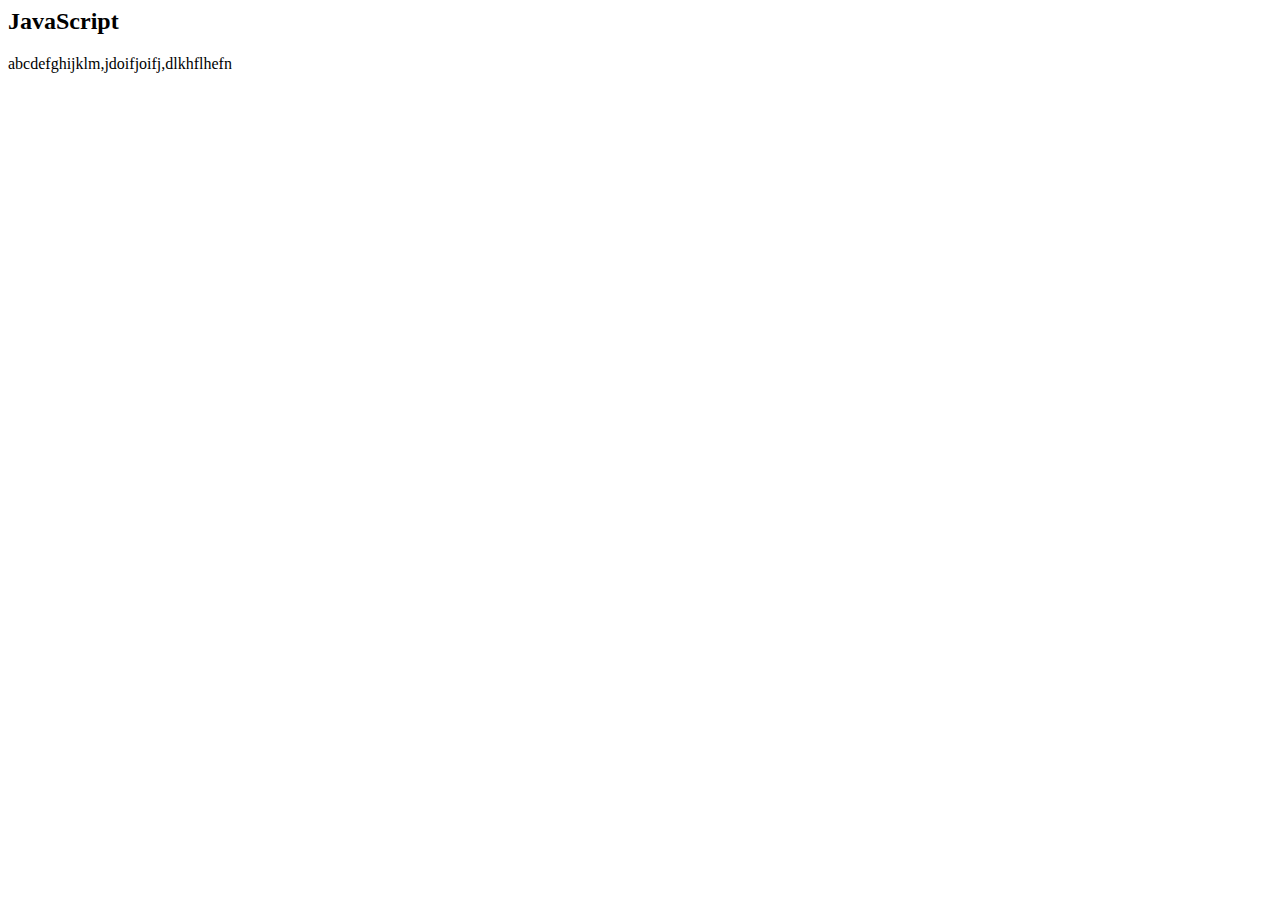
<file: javascript/number.html>
<html>
	<head>
		<title>Listing Add</title>
	</head>
	<body>

		<h2>JavaScript </h2>
<p id="demo"></p>
		<script>
			var txt = ["abcdefghijklm","jdoifjoifj","dlkhflhefn"];
			// var sln = txt.toString();
			document.getElementById('demo').innerHTML = txt;
		</script>
	</body>
</html>
</file>
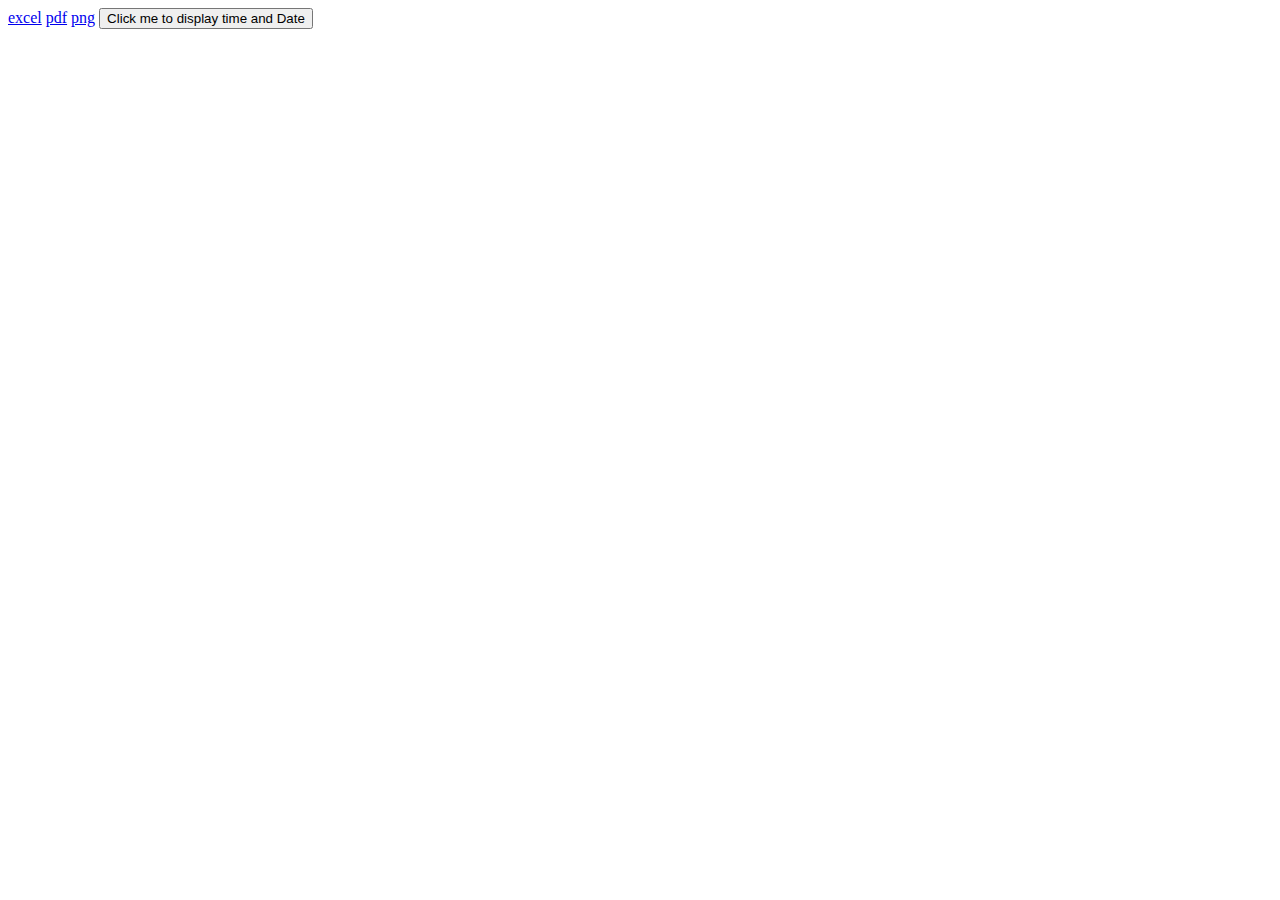
<file: javascript/test.html>
<!DOCTYPE html>
<html lang="en" dir="ltr">
  <head>
    <meta charset="utf-8">
    <title></title>
  </head>
  <body>
    <a href="RING AND MSPT.XLSX" download="RING AND MSPT.XLSX">excel</a>
    <a href="Shivani 0101.pdf" download="Shivani 0101.pdf">pdf</a>
    <a href="Untitled5.png" download="Untitled5.png">png</a>
    <button type="button" onclick="functionName();" name="button">Click me to display time and Date</button>
    <p id="demo"></p>
    <script>
    function functionName() {
        document.getElementById('demo').innerHTML = Date();
    }
    </script>
  </body>
</html>
</file>
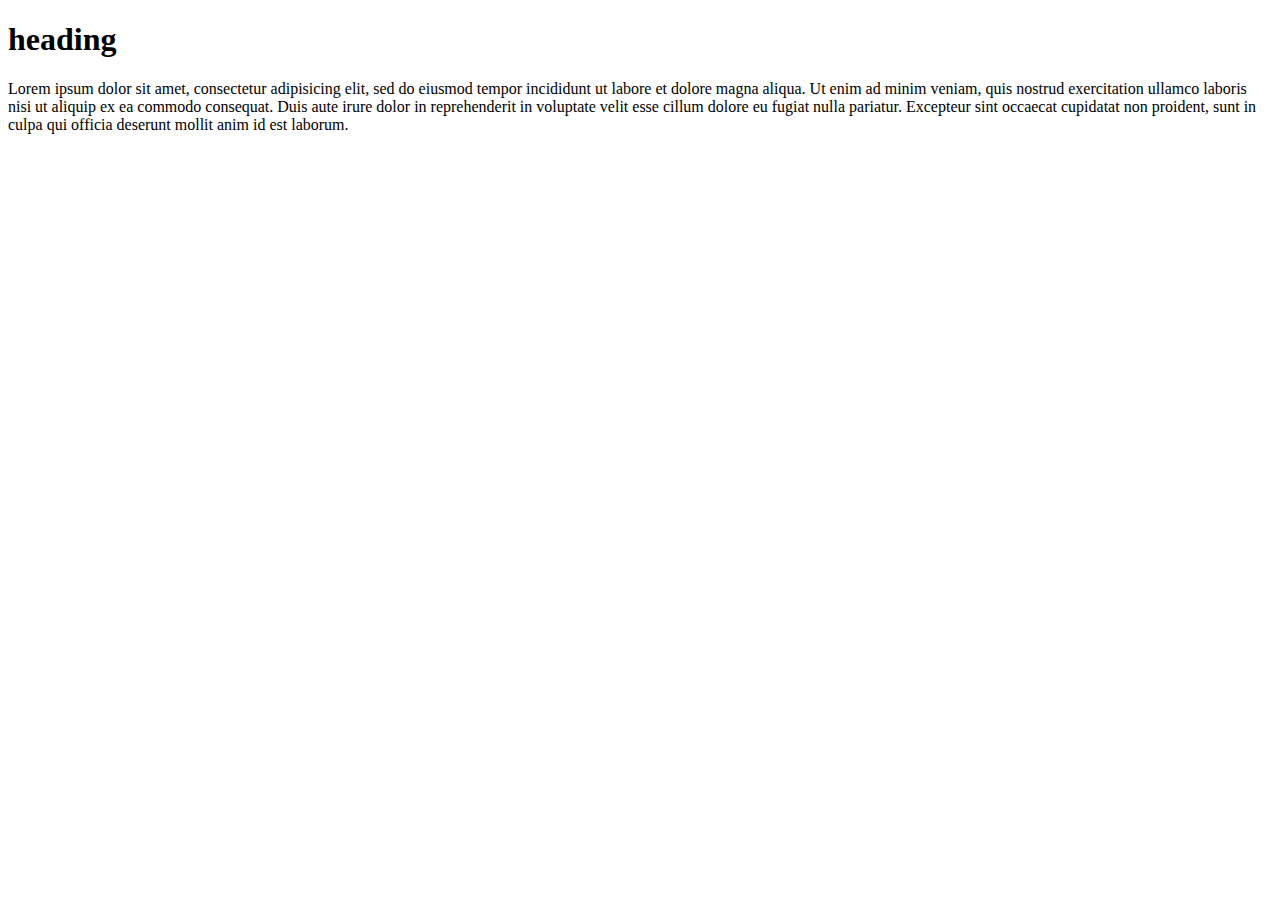
<file: TDF-Vashi/java-onload.html>
<!DOCTYPE html>
<html>
<head>
	<title></title>

	<style>
		#content{
			display: none;
		}
	</style>
</head>
<body>
	<div id="loader">
		<img src="img/loader.gif">
	</div>
<div id="content">
	<h1>heading</h1>
<p> Lorem ipsum dolor sit amet, consectetur adipisicing elit, sed do eiusmod
tempor incididunt ut labore et dolore magna aliqua. Ut enim ad minim veniam,
quis nostrud exercitation ullamco laboris nisi ut aliquip ex ea commodo
consequat. Duis aute irure dolor in reprehenderit in voluptate velit esse
cillum dolore eu fugiat nulla pariatur. Excepteur sint occaecat cupidatat non
proident, sunt in culpa qui officia deserunt mollit anim id est laborum.</p>
</div>

<script>
	window.onload=function loader() {
		document.getElementById('loader').style.display = "none";
		document.getElementById('content').style.display = "block";
	}
</script>
</body>
</html>
</file>
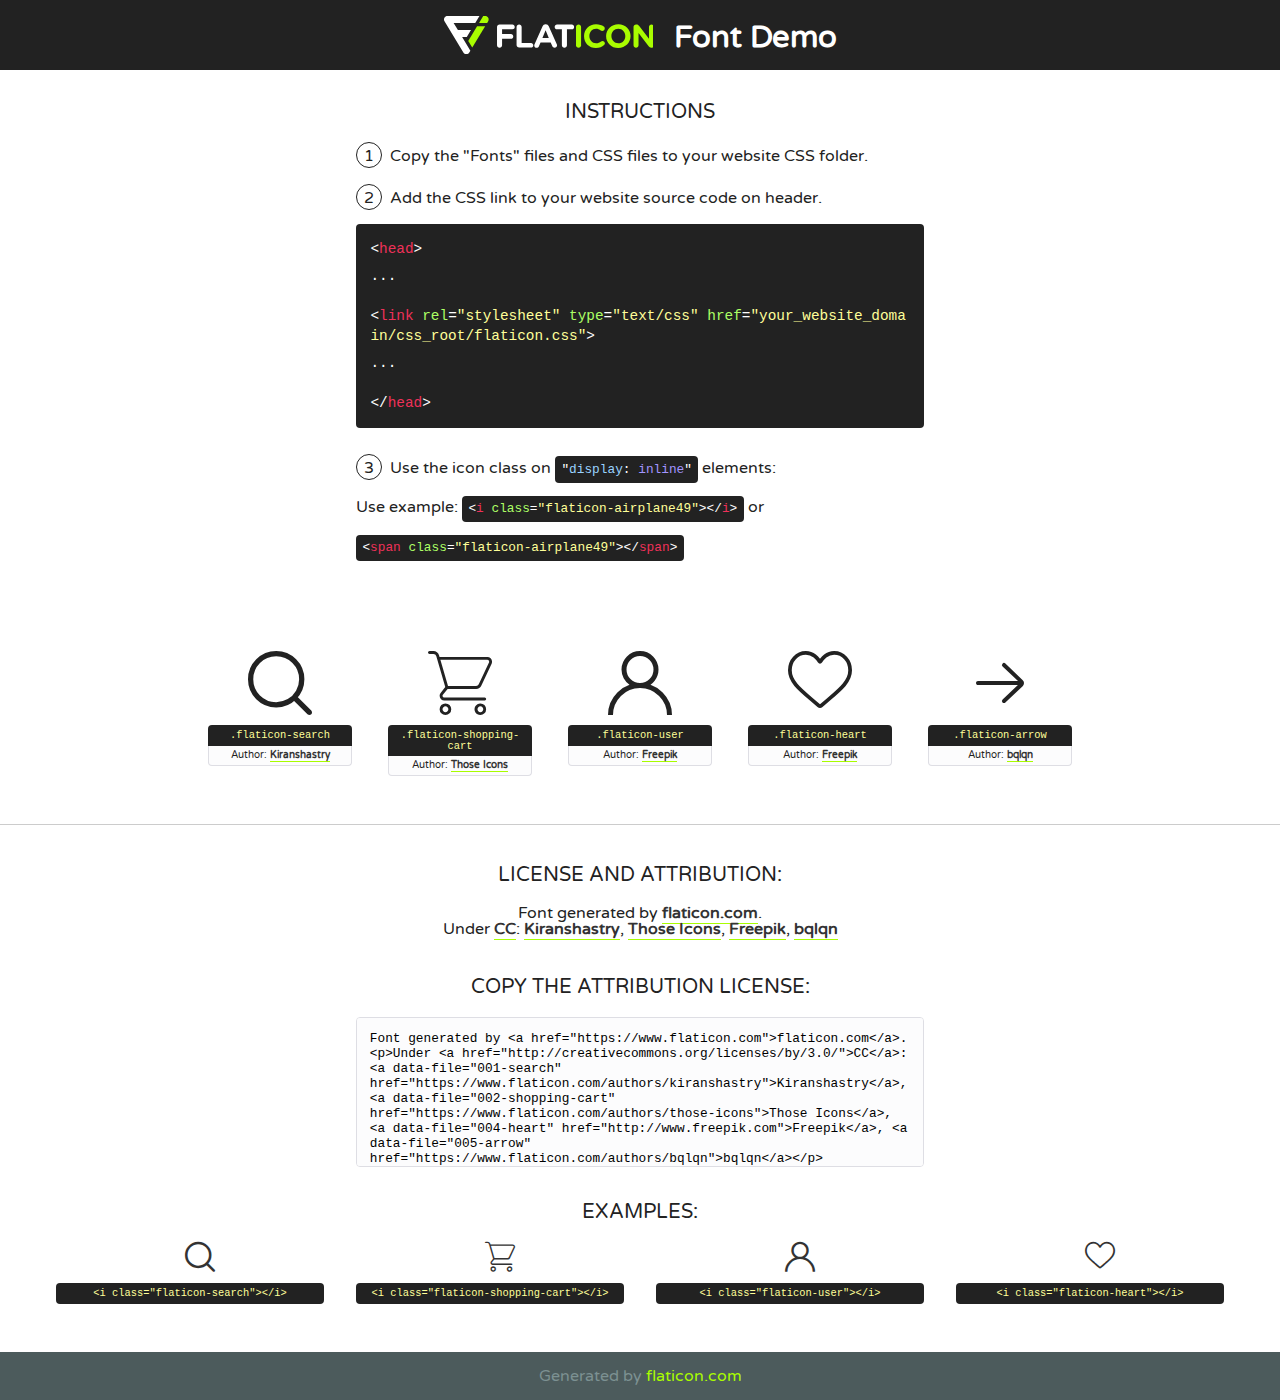
<file: TDF-Vashi/fonts/flaticon.html>
<!DOCTYPE html>
<!--
  Flaticon icon font: Flaticon
  Creation date: 19/04/2020 06:48
-->
<html>
<!DOCTYPE html>
<html>

<head>
    <title>Flaticon WebFont</title>
    <link href="http://fonts.googleapis.com/css?family=Varela+Round" rel="stylesheet" type="text/css" />
    <link rel="stylesheet" type="text/css" href="flaticon.css">
    <meta charset="UTF-8">
    <style>
    html, body, div, span, applet, object, iframe,
    h1, h2, h3, h4, h5, h6, p, blockquote, pre,
    a, abbr, acronym, address, big, cite, code,
    del, dfn, em, img, ins, kbd, q, s, samp,
    small, strike, strong, sub, sup, tt, var,
    b, u, i, center,
    dl, dt, dd, ol, ul, li,
    fieldset, form, label, legend,
    table, caption, tbody, tfoot, thead, tr, th, td,
    article, aside, canvas, details, embed, 
    figure, figcaption, footer, header, hgroup, 
    menu, nav, output, ruby, section, summary,
    time, mark, audio, video {
        margin: 0;
        padding: 0;
        border: 0;
        font-size: 100%;
        font: inherit;
        vertical-align: baseline;
    }
    /* HTML5 display-role reset for older browsers */
    article, aside, details, figcaption, figure, 
    footer, header, hgroup, menu, nav, section {
        display: block;
    }
    body {
        line-height: 1;
    }
    ol, ul {
        list-style: none;
    }
    blockquote, q {
        quotes: none;
    }
    blockquote:before, blockquote:after,
    q:before, q:after {
        content: '';
        content: none;
    }
    table {
        border-collapse: collapse;
        border-spacing: 0;
    }
    body {
        font-family: 'Varela Round', Helvetica, Arial, sans-serif;
        font-size: 16px;
        color: #222;
    }
    a {
        color: #333;
        border-bottom: 1px solid #a9fd00;
        font-weight: bold;
        text-decoration: none;
    }
    * {
        -moz-box-sizing: border-box;
        -webkit-box-sizing: border-box;
        box-sizing: border-box;
        margin: 0;
        padding: 0;
    }
    [class^="flaticon-"]:before, [class*=" flaticon-"]:before, [class^="flaticon-"]:after, [class*=" flaticon-"]:after {
        font-family: Flaticon;
        font-size: 30px;
        font-style: normal;
        margin-left: 20px;
        color: #333;
    }
    .wrapper {
        max-width: 600px;
        margin: auto;
        padding: 0 1em;
    }
    .title {
        font-size: 1.25em;
        text-align: center;
        margin-bottom: 1em;
        text-transform: uppercase;
    }
    header {
        text-align: center;
        background-color: #222;
        color: #fff;
        padding: 1em;
    }
    header .logo {
        width: 210px;
        height: 38px;
        display: inline-block;
        vertical-align: middle;
        margin-right: 1em;
        border: none;
    }
    header strong {
        font-size: 1.95em;
        font-weight: bold;
        vertical-align: middle;
        margin-top: 5px;
        display: inline-block;
    }
    .demo {
        margin: 2em auto;
        line-height: 1.25em;
    }
    .demo ul li {
        margin-bottom: 1em;
    }
    .demo ul li .num {
        color: #222;
        border-radius: 20px;
        display: inline-block;
        width: 26px;
        padding: 3px;
        height: 26px;
        text-align: center;
        margin-right: 0.5em;
        border: 1px solid #222;
    }
    .demo ul li code {
        background-color: #222;
        border-radius: 4px;
        padding: 0.25em 0.5em;
        display: inline-block;
        color: #fff;
        font-family: Consolas,Monaco,Lucida Console,Liberation Mono,DejaVu Sans Mono,Bitstream Vera Sans Mono,Courier New, monospace;
        font-weight: lighter;
        margin-top: 1em;
        font-size: 0.8em;
        word-break: break-all;
    }
    .demo ul li code.big {
        padding: 1em;
        font-size: 0.9em;
    }
    .demo ul li code .red {
        color: #EF3159;
    }
    .demo ul li code .green {
        color: #ACFF65;
    }
    .demo ul li code .yellow {
        color: #FFFF99;
    }
    .demo ul li code .blue {
        color: #99D3FF;
    }
    .demo ul li code .purple {
        color: #A295FF;
    }
    .demo ul li code .dots {
        margin-top: 0.5em;
        display: block;
    }
    #glyphs {
        border-bottom: 1px solid #ccc;
        padding: 2em 0;
        text-align: center;
    }
    .glyph {
        display: inline-block;
        width: 9em;
        margin: 1em;
        text-align: center;
        vertical-align: top;
        background: #FFF;
    }
    .glyph .glyph-icon {
        padding: 10px;
        display: block;
        font-family:"Flaticon";
        font-size: 64px;
        line-height: 1;
    }
    .glyph .glyph-icon:before {
        font-size: 64px;
        color: #222;
        margin-left: 0;
    }
    .class-name {
        font-size: 0.65em;
        background-color: #222;
        color: #fff;
        border-radius: 4px 4px 0 0;
        padding: 0.5em;
        color: #FFFF99;
        font-family: Consolas,Monaco,Lucida Console,Liberation Mono,DejaVu Sans Mono,Bitstream Vera Sans Mono,Courier New, monospace;
    }
    .author-name {
        font-size: 0.6em;
        background-color: #fcfcfd;
        border: 1px solid #DEDEE4;
        border-top: 0;
        border-radius: 0 0 4px 4px;
        padding: 0.5em;
    }
    .class-name:last-child {
        font-size: 10px;
        color:#888;
    }
    .class-name:last-child a {
        font-size: 10px;
        color:#555;
    }
    .class-name:last-child a:hover {
        color:#a9fd00;
    }
    .glyph > input {
        display: block;
        width: 100px;
        margin: 5px auto;
        text-align: center;
        font-size: 12px;
        cursor: text;
    }
    .glyph > input.icon-input {
        font-family:"Flaticon";
        font-size: 16px;
        margin-bottom: 10px;
    }
    .attribution .title {
        margin-top: 2em;
    }
    .attribution textarea {
        background-color: #fcfcfd;
        padding: 1em;
        border: none;
        box-shadow: none;
        border: 1px solid #DEDEE4;
        border-radius: 4px;
        resize: none;
        width: 100%;
        height: 150px;
        font-size: 0.8em;
        font-family: Consolas,Monaco,Lucida Console,Liberation Mono,DejaVu Sans Mono,Bitstream Vera Sans Mono,Courier New, monospace;
        -webkit-appearance: none;
    }
    .iconsuse {
        margin: 2em auto;
        text-align: center;
        max-width: 1200px;
    }
    .iconsuse:after {
        content: '';
        display: table;
        clear: both;
    }
    .iconsuse .image {
        float: left;
        width: 25%;
        padding: 0 1em;
    }
    .iconsuse .image p {
        margin-bottom: 1em;
    }
    .iconsuse .image span {
        display: block;
        font-size: 0.65em;
        background-color: #222;
        color: #fff;
        border-radius: 4px;
        padding: 0.5em;
        color: #FFFF99;
        margin-top: 1em;
        font-family: Consolas,Monaco,Lucida Console,Liberation Mono,DejaVu Sans Mono,Bitstream Vera Sans Mono,Courier New, monospace;
    }
    #footer {
        text-align: center;
        background-color: #4C5B5C;
        color: #7c9192;
        padding: 1em;
    }
    #footer a {
        border: none;
        color: #a9fd00;
        font-weight: normal;
    }
    @media (max-width: 960px) {
        .iconsuse .image {
            width: 50%;
        }
    }
    @media (max-width: 560px) {
        .iconsuse .image {
            width: 100%;
        }
    }
    </style>
</head>

<body class="characters-off">

    <header>
        <a href="https://www.flaticon.com" target="_blank" class="logo">
            <svg version="1.1" xmlns="http://www.w3.org/2000/svg" xmlns:xlink="http://www.w3.org/1999/xlink" xmlns:a="http://ns.adobe.com/AdobeSVGViewerExtensions/3.0/" viewBox="0 0 560.875 102.036" enable-background="new 0 0 560.875 102.036" xml:space="preserve">
                <defs>
                </defs>
                <g>
                    <g class="letters">
                        <path fill="#ffffff" d="M141.596,29.675c0-3.777,2.985-6.767,6.764-6.767h34.438c3.426,0,6.15,2.728,6.15,6.15
                        c0,3.43-2.724,6.149-6.15,6.149h-27.674v13.091h23.719c3.429,0,6.151,2.724,6.151,6.15c0,3.43-2.723,6.149-6.151,6.149h-23.719
                        v17.574c0,3.773-2.986,6.761-6.764,6.761c-3.779,0-6.764-2.989-6.764-6.761V29.675z"></path>
                        <path fill="#ffffff" d="M193.844,29.149c0-3.781,2.985-6.767,6.764-6.767c3.776,0,6.763,2.985,6.763,6.767v42.957h25.039
                        c3.426,0,6.149,2.726,6.149,6.153c0,3.425-2.723,6.15-6.149,6.15h-31.802c-3.779,0-6.764-2.986-6.764-6.768V29.149z"></path>
                        <path fill="#ffffff" d="M241.891,75.71l21.438-48.407c1.492-3.341,4.215-5.357,7.906-5.357h0.792
                        c3.686,0,6.323,2.017,7.815,5.357l21.439,48.407c0.436,0.967,0.701,1.845,0.701,2.723c0,3.602-2.809,6.501-6.414,6.501
                        c-3.161,0-5.269-1.845-6.499-4.655l-4.132-9.661h-27.059l-4.301,10.102c-1.144,2.631-3.426,4.214-6.237,4.214
                        c-3.517,0-6.24-2.81-6.24-6.325C241.1,77.64,241.451,76.677,241.891,75.71z M279.932,58.666l-8.521-20.297l-8.526,20.297H279.932
                        z"></path>
                        <path fill="#ffffff" d="M314.864,35.387H301.86c-3.429,0-6.239-2.813-6.239-6.238c0-3.429,2.811-6.24,6.239-6.24h39.533
                        c3.426,0,6.237,2.811,6.237,6.24c0,3.425-2.811,6.238-6.237,6.238h-13.001v42.785c0,3.773-2.99,6.761-6.764,6.761
                        c-3.779,0-6.764-2.989-6.764-6.761V35.387z"></path>
                        <path fill="#A9FD00" d="M352.615,29.149c0-3.781,2.985-6.767,6.767-6.767c3.774,0,6.761,2.985,6.761,6.767v49.024
                        c0,3.773-2.987,6.761-6.761,6.761c-3.781,0-6.767-2.989-6.767-6.761V29.149z"></path>
                        <path fill="#A9FD00" d="M374.132,53.836v-0.179c0-17.481,13.178-31.801,32.065-31.801c9.22,0,15.459,2.458,20.557,6.238
                        c1.402,1.054,2.637,2.985,2.637,5.357c0,3.692-2.985,6.59-6.681,6.59c-1.845,0-3.071-0.702-4.044-1.319
                        c-3.776-2.813-7.729-4.393-12.562-4.393c-10.364,0-17.831,8.611-17.831,19.154v0.173c0,10.542,7.291,19.329,17.831,19.329
                        c5.715,0,9.492-1.756,13.359-4.834c1.049-0.874,2.458-1.491,4.039-1.491c3.429,0,6.325,2.813,6.325,6.236
                        c0,2.106-1.056,3.78-2.282,4.834c-5.539,4.834-12.036,7.733-21.878,7.733C387.572,85.464,374.132,71.493,374.132,53.836z"></path>
                        <path fill="#A9FD00" d="M433.009,53.836v-0.179c0-17.481,13.79-31.801,32.766-31.801c18.981,0,32.592,14.143,32.592,31.628v0.173
                        c0,17.483-13.785,31.807-32.769,31.807C446.625,85.464,433.009,71.32,433.009,53.836z M484.224,53.836v-0.179
                        c0-10.539-7.725-19.326-18.626-19.326c-10.893,0-18.449,8.611-18.449,19.154v0.173c0,10.542,7.73,19.329,18.626,19.329
                        C476.676,72.986,484.224,64.378,484.224,53.836z"></path>
                        <path fill="#A9FD00" d="M506.233,29.321c0-3.774,2.99-6.763,6.767-6.763h1.401c3.252,0,5.183,1.583,7.029,3.953l26.093,34.265
                        V29.059c0-3.692,2.99-6.677,6.681-6.677c3.683,0,6.671,2.985,6.671,6.677v48.934c0,3.78-2.987,6.765-6.764,6.765h-0.436
                        c-3.257,0-5.188-1.581-7.034-3.953l-27.056-35.492v32.944c0,3.687-2.985,6.676-6.678,6.676c-3.683,0-6.673-2.989-6.673-6.676
                        V29.321z"></path>
                    </g>
                    <g class="insignia">
                        <path fill="#ffffff" d="M48.372,56.137h12.517l11.156-18.537H37.186L25.688,18.539h57.825L94.668,0H9.271
                        C5.925,0,2.842,1.801,1.198,4.716c-1.644,2.907-1.593,6.482,0.134,9.343l50.38,83.501c1.678,2.781,4.689,4.476,7.938,4.476
                        c3.246,0,6.257-1.695,7.935-4.476l2.898-4.804L48.372,56.137z"></path>
                        <g class="i">
                            <path fill="#A9FD00" d="M93.575,18.539h0.031v0.004l21.652,0.004l2.705-4.488c1.727-2.861,1.778-6.436,0.133-9.343
                            C116.454,1.801,113.371,0,110.026,0h-5.294L93.575,18.539z"></path>
                            <polygon fill="#A9FD00" points="88.291,27.356 64.725,66.486 75.519,84.404 109.942,27.356"></polygon>
                        </g>
                    </g>
                </g>
            </svg>
        </a>
        <strong>Font Demo</strong>
    </header>


    <section class="demo wrapper">

        <p class="title">Instructions</p>

        <ul>
            <li>
                <span class="num">1</span>Copy the "Fonts" files and CSS files to your website CSS folder.
            </li>
            <li>
                <span class="num">2</span>Add the CSS link to your website source code on header.
                <code class="big">
                    &lt;<span class="red">head</span>&gt;
                    <br/><span class="dots">...</span>
                    <br/>&lt;<span class="red">link</span> <span class="green">rel</span>=<span class="yellow">"stylesheet"</span> <span class="green">type</span>=<span class="yellow">"text/css"</span> <span class="green">href</span>=<span class="yellow">"your_website_domain/css_root/flaticon.css"</span>&gt;
                    <br/><span class="dots">...</span>
                    <br/>&lt;/<span class="red">head</span>&gt;
                </code>
            </li>

            <li>
                <p>
                    <span class="num">3</span>Use the icon class on <code>"<span class="blue">display</span>:<span class="purple"> inline</span>"</code> elements:
                    <br />
                    Use example: <code>&lt;<span class="red">i</span> <span class="green">class</span>=<span class="yellow">&quot;flaticon-airplane49&quot;</span>&gt;&lt;/<span class="red">i</span>&gt;</code> or <code>&lt;<span class="red">span</span> <span class="green">class</span>=<span class="yellow">&quot;flaticon-airplane49&quot;</span>&gt;&lt;/<span class="red">span</span>&gt;</code>
            </li>
        </ul>

    </section>




   <section id="glyphs">          
    
      
        <div class="glyph"><div class="glyph-icon flaticon-search"></div>
            <div class="class-name">.flaticon-search</div>
            <div class="author-name">Author: <a data-file="001-search" href="https://www.flaticon.com/authors/kiranshastry">Kiranshastry</a> </div> 
        </div>        
        
        <div class="glyph"><div class="glyph-icon flaticon-shopping-cart"></div>
            <div class="class-name">.flaticon-shopping-cart</div>
            <div class="author-name">Author: <a data-file="002-shopping-cart" href="https://www.flaticon.com/authors/those-icons">Those Icons</a> </div> 
        </div>        
        
        <div class="glyph"><div class="glyph-icon flaticon-user"></div>
            <div class="class-name">.flaticon-user</div>
            <div class="author-name">Author: <a data-file="003-user" href="http://www.freepik.com">Freepik</a> </div> 
        </div>        
        
        <div class="glyph"><div class="glyph-icon flaticon-heart"></div>
            <div class="class-name">.flaticon-heart</div>
            <div class="author-name">Author: <a data-file="004-heart" href="http://www.freepik.com">Freepik</a> </div> 
        </div>        
        
        <div class="glyph"><div class="glyph-icon flaticon-arrow"></div>
            <div class="class-name">.flaticon-arrow</div>
            <div class="author-name">Author: <a data-file="005-arrow" href="https://www.flaticon.com/authors/bqlqn">bqlqn</a> </div> 
        </div>        
        

    </section>



    <section class="attribution wrapper"   style="text-align:center;">

      <div class="title">License and attribution:</div><div class="attrDiv">Font generated by <a href="https://www.flaticon.com">flaticon.com</a>. <div><p>Under <a href="http://creativecommons.org/licenses/by/3.0/">CC</a>: <a data-file="001-search" href="https://www.flaticon.com/authors/kiranshastry">Kiranshastry</a>, <a data-file="002-shopping-cart" href="https://www.flaticon.com/authors/those-icons">Those Icons</a>, <a data-file="004-heart" href="http://www.freepik.com">Freepik</a>, <a data-file="005-arrow" href="https://www.flaticon.com/authors/bqlqn">bqlqn</a></p>  </div>
      </div>
      <div class="title">Copy the Attribution License:</div>

    <textarea onclick="this.focus();this.select();">Font generated by &lt;a href=&quot;https://www.flaticon.com&quot;&gt;flaticon.com&lt;/a&gt;. <p>Under <a href="http://creativecommons.org/licenses/by/3.0/">CC</a>: <a data-file="001-search" href="https://www.flaticon.com/authors/kiranshastry">Kiranshastry</a>, <a data-file="002-shopping-cart" href="https://www.flaticon.com/authors/those-icons">Those Icons</a>, <a data-file="004-heart" href="http://www.freepik.com">Freepik</a>, <a data-file="005-arrow" href="https://www.flaticon.com/authors/bqlqn">bqlqn</a></p>  
     </textarea>

    </section>

    <section class="iconsuse">

          <div class="title">Examples:</div>            
             
            <div class="image">
                <p>
                    <i class="glyph-icon flaticon-search"></i> 
                    <span>&lt;i class=&quot;flaticon-search&quot;&gt;&lt;/i&gt;</span>
                </p>
            </div>
            
            <div class="image">
                <p>
                    <i class="glyph-icon flaticon-shopping-cart"></i> 
                    <span>&lt;i class=&quot;flaticon-shopping-cart&quot;&gt;&lt;/i&gt;</span>
                </p>
            </div>
            
            <div class="image">
                <p>
                    <i class="glyph-icon flaticon-user"></i> 
                    <span>&lt;i class=&quot;flaticon-user&quot;&gt;&lt;/i&gt;</span>
                </p>
            </div>
            
            <div class="image">
                <p>
                    <i class="glyph-icon flaticon-heart"></i> 
                    <span>&lt;i class=&quot;flaticon-heart&quot;&gt;&lt;/i&gt;</span>
                </p>
            </div>
                       
        </div>
                            
    </section>

<div id="footer">
    <div>Generated by <a href="https://www.flaticon.com">flaticon.com</a>
    </div>
</div>



</body>
</html>
</file>
<file: TDF-Vashi/fonts/flaticon.css>
/*
  	Flaticon icon font: Flaticon
  	Creation date: 19/04/2020 06:48
  	*/

@font-face {
  font-family: "Flaticon";
  src: url("./Flaticon.eot");
  src: url("./Flaticon.eot?#iefix") format("embedded-opentype"),
       url("./Flaticon.woff2") format("woff2"),
       url("./Flaticon.woff") format("woff"),
       url("./Flaticon.ttf") format("truetype"),
       url("./Flaticon.svg#Flaticon") format("svg");
  font-weight: normal;
  font-style: normal;
}

@media screen and (-webkit-min-device-pixel-ratio:0) {
  @font-face {
    font-family: "Flaticon";
    src: url("./Flaticon.svg#Flaticon") format("svg");
  }
}

[class^="flaticon-"]:before, [class*=" flaticon-"]:before,
[class^="flaticon-"]:after, [class*=" flaticon-"]:after {   
  font-family: Flaticon;
        font-size: 20px;
font-style: normal;
margin-left: 20px;
}

.flaticon-search:before { content: "\f100"; }
.flaticon-shopping-cart:before { content: "\f101"; }
.flaticon-user:before { content: "\f102"; }
.flaticon-heart:before { content: "\f103"; }
.flaticon-arrow:before { content: "\f104"; }
</file>
